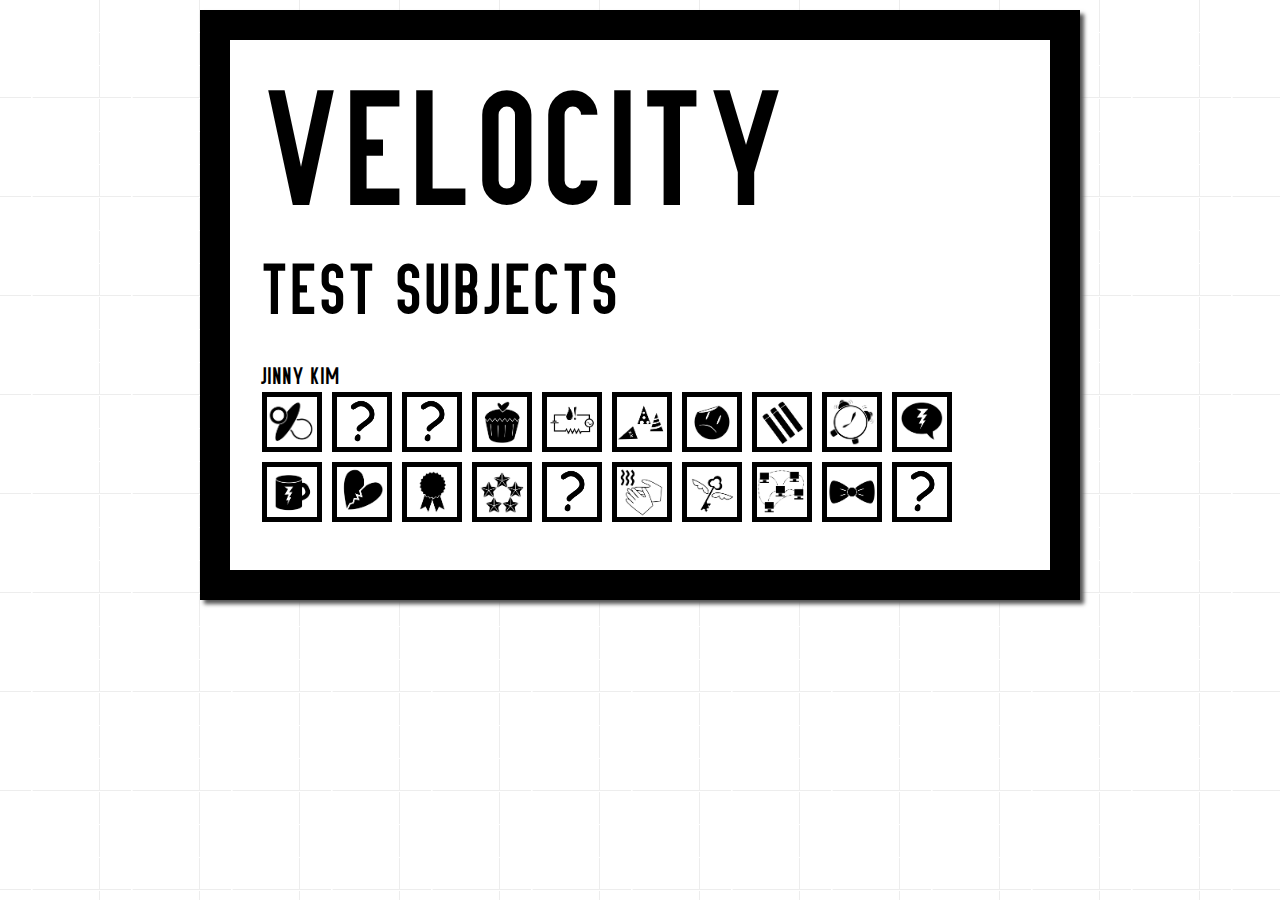
<file: static_test/index.html>
<html>
<head>
  <title>VELOCITY</title>
  <link media="screen" type="text/css" href="css/style.css" rel="stylesheet" />
</head>
<body>
  <div id="all">
    <div class="title">VELOCITY</div>
    <div class="sub-title">TEST SUBJECTS</div>
    <div class="list">
      <ul>
        <li>
          <div class="list-entry">
            Jinny Kim
            <ul>
              <li>
                <img src="img/l1.png"/>
                <div class="pop-up">
                  Level 1
                  <div class="pop-up-text">
                    Welcome to the Game.
                  </div>
                </div>
              </li>
              <li>
                <img src="img/tv.png"/>
                <div class="pop-up">
                  Terminal Velocity
                  <div class="pop-up-text">
                    Haven't left VeloCity for a week.
                  </div>
                </div>
              </li>
              <li>
                <img src="img/cake.png"/>
                <div class="pop-up">
                  The Cake Is A Lie
                  <div class="pop-up-text">
                    Missed out on communal food.
                  </div>
                </div>
              </li>
              <li>
                <img src="img/cc.png"/>
                <div class="pop-up">
                  Oh Cupcake
                  <div class="pop-up-text">
                    Baked something for the group.
                  </div>
                </div>
              </li>
              <li>
                <img src="img/btp.png"/>
                <div class="pop-up">
                  Boston Tea Party
                  <div class="pop-up-text">
                    Electronics + Liquid = ?
                  </div>
                </div>
              </li>
              <li>
                <img src="img/pg.png"/>
                <div class="pop-up">
                  Partygoer
                  <div class="pop-up-text">
                    Carried home from a party.
                  </div>
                </div>
              </li>
              <li>
                <img src="img/hb.png"/>
                <div class="pop-up">
                  Heartbreaker
                  <div class="pop-up-text">
                    Failed a midterm.
                  </div>
                </div>
              </li>
              <li>
                <img src="img/ff.png"/>
                <div class="pop-up">
                  Friendly Fire
                  <div class="pop-up-text">
                    Fired the first shot in a Nerf conflict.
                  </div>
                </div>
              </li>
              <li>
                <img src="img/hc.png"/>
                <div class="pop-up">
                  House Call
                  <div class="pop-up-text">
                    Woke up a friend in need.
                  </div>
                </div>
              </li>
              <li>
                <img src="img/pro.png"/>
                <div class="pop-up">
                  Professor
                  <div class="pop-up-text">
                    Gave more than three lightning talks.
                  </div>
                </div>
              </li>
              <li>
                <img src="img/hard.png"/>
                <div class="pop-up">
                  Hardcore
                  <div class="pop-up-text">
                    Stayed awake for 48 hours.
                  </div>
                </div>
              </li>
              <li>
                <img src="img/mlc.png"/>
                <div class="pop-up">
                  Midlife Crisis
                  <div class="pop-up-text">
                    Pivoted start-up at least once.
                  </div>
                </div>
              </li>
              <li>
                <img src="img/bc.png"/>
                <div class="pop-up">
                  Best of Class
                  <div class="pop-up-text">
                    Attended all classes for a week.
                  </div>
                </div>
              </li>
              <li>
                <img src="img/gen.png"/>
                <div class="pop-up">
                  Five Star General
                  <div class="pop-up-text">
                    Remained in War Room for 24 hours.
                  </div>
                </div>
              </li>
              <li>
                <img src="img/sl.png"/>
                <div class="pop-up">
                  Sleepover
                  <div class="pop-up-text">
                    Fell asleep on a laptop.
                  </div>
                </div>
              </li>
              <li>
                <img src="img/mb.png"/>
                <div class="pop-up">
                  Makin' Bacon
                  <div class="pop-up-text">
                    Enough said.
                  </div>
                </div>
              </li>
              <li>
                <img src="img/hp.png"/>
                <div class="pop-up">
                  Hot Potato
                  <div class="pop-up-text">
                    Lost keycard more than once.
                  </div>
                </div>
              </li>
              <li>
                <img src="img/tp.png"/>
                <div class="pop-up">
                  Team Player
                  <div class="pop-up-text">
                    Participated in a hack-a-thon.
                  </div>
                </div>
              </li>
              <li>
                <img src="img/su.png"/>
                <div class="pop-up">
                  Suit Up
                  <div class="pop-up-text">
                    Lookin' good.
                  </div>
                </div>
              </li>
              <li>
                <img src="img/tg.png"/>
                <div class="pop-up">
                  The Game
                  <div class="pop-up-text">
                    Lost something?
                  </div>
                </div>
              </li>
            </ul>
          </div>
        </li>
      </div>
  </div>
</body>
</file>
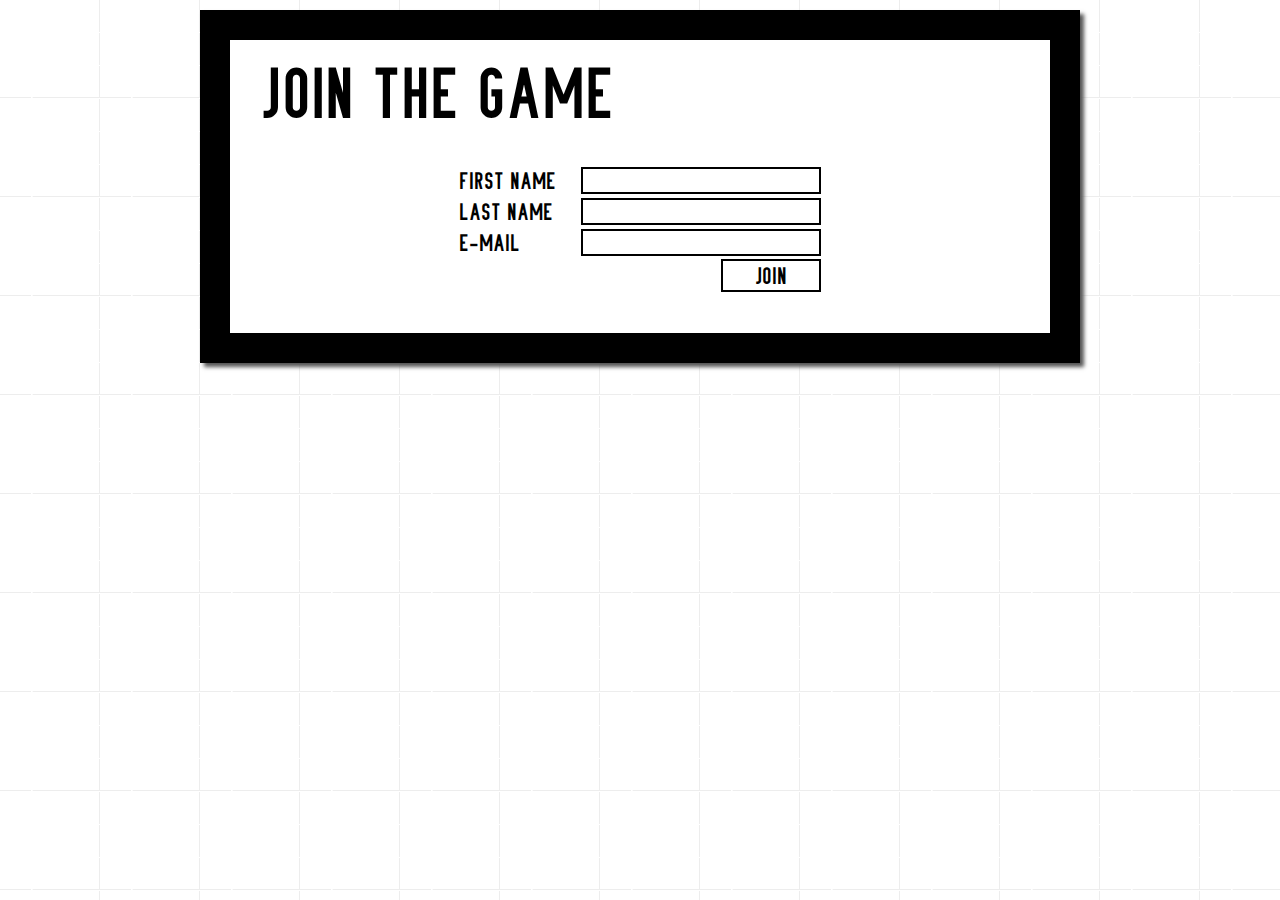
<file: static_test/signup.html>
<html>
<head>
  <title>SIGN UP</title>
  <link media="screen" type="text/css" href="css/style.css" rel="stylesheet" />
</head>
<body>
  <div id="all">
    <div class="sub-title">JOIN THE GAME</div>
    <div class="sign-up">
      <center>
        <form name="input" action="#" method="get">
          <table border="0" cellspacing="0">
            <tr>
              <td width="120px">First Name</td>
              <td><input type="text" name="first_name" /></td>
            </tr>
            <tr>
              <td>Last Name</td>
              <td><input type="text" name="last_name" /></td>
            </tr>
            <tr>
              <td>E-mail</td>
              <td><input type="text" name="email" /></td>
            </tr>
            <tr>
              <td colspan="2" align="right">
                <div class="button">
                  <input type="submit" value="Join" />
                </div>
              </td>
          </table>
        </form>
      </center>
  </div>
</body>
</file>
<file: static_test/css/style.css>
/*
 * Tags
 * style.css
 */
 
@font-face {
  font-family: Portal;
  src: url('../fonts/OpenDinSchriftenEngshrift.ttf');
  font-weight: normal;
  font-style: normal;
}

@font-face {
  font-family: SubPortal;
  src: url('../fonts/LeagueGothic.otf');
  font-weight: normal;
  font-style: normal;
}
 
body {
  margin : 0;
  padding : 0;

  background-image : url('../img/background.png');
  background-repeat : repeat;
}

#all {
  position : relative;
  
	margin : 10px auto;
	padding : 10px;
	width : 800px;
	
	background : white;
	
	border: 30px solid black;
	
	-moz-box-shadow: 4px 4px 4px #555;
  -webkit-box-shadow: 4px 4px 4px #555;
  box-shadow: 4px 4px 4px #555;
}

.title {
  position : relative;
  
	margin : 0;
	padding : 0 20px;
	width : 760px;
	
	font-family : 'Portal', sans-serif;
	font-size : 164px;
}

.sub-title {
  position : relative;
  
	margin : 0;
	padding : 0 20px;
	width : 760px;
	
	font-family : 'Portal', sans-serif;
	font-size : 72px;
}

.list {
  position : relative;
  
	margin : 30px 0;
	padding : 0 20px;
	width : 760px;
}

.list ul {
  margin : 0;
	padding : 0;
	
  list-style : none;
}

.list-entry {
  margin : 10px 0;
	padding : 0;
	
	font-family : 'Portal', sans-serif;
	font-size : 24px;
	text-transform : uppercase;
}

.list-entry ul {
  display : block;
  
  margin : 0;
	padding : 0;
	
	list-style : none;
}

.list-entry li {
  position: relative;
  
  display: inline-block;
  
  margin : 2px;
	padding : 0;
	
	width: 50px;
	height: 50px;
	
	background: white;
	
	list-style : none;
	
	border: 5px solid black;
}

.list-entry li img {
  position : absolute;
  display : block;
  
  width: 50px;
  height: 50px;
}

.list-entry li .pop-up {
  position : absolute;
  display : block;
  visibility: hidden;
  
  padding : 3px 10px 4px 60px;
  
  left: -5px;
  top: -5px;
  width: 175px;
  
  background: white;
  
  border: 5px solid black;
}

.list-entry li .pop-up .pop-up-text {
  font-family : 'SubPortal', sans-serif;
  font-size : 12px;
}

.list-entry li:hover img {
  z-index : 2;
}

.list-entry li:hover .pop-up {
  visibility: visible;
  z-index : 1;
}

.sign-up {
  position : relative;
  
	margin : 30px 0;
	padding : 0 20px;
	width : 760px;
	
	font-family : 'Portal', sans-serif;
	font-size : 24px;
	text-transform : uppercase;
}

.sign-up td {
  font-family : 'Portal', sans-serif;
	font-size : 24px;
	text-transform : uppercase;
}

.sign-up input {
  background-color : white;
  border : none;
  font-size : 18px;
  
  border: 2px solid black;
}

.sign-up .button input {
  padding : 0;
  margin : 0;
  
  background-color : white;
  border : none;
  font-size : 18px;
  
  width : 100px;
  
  border : 2px solid black;
  
  font-family : 'Portal', sans-serif;
	font-size : 24px;
	text-transform : uppercase;
}
</file>
